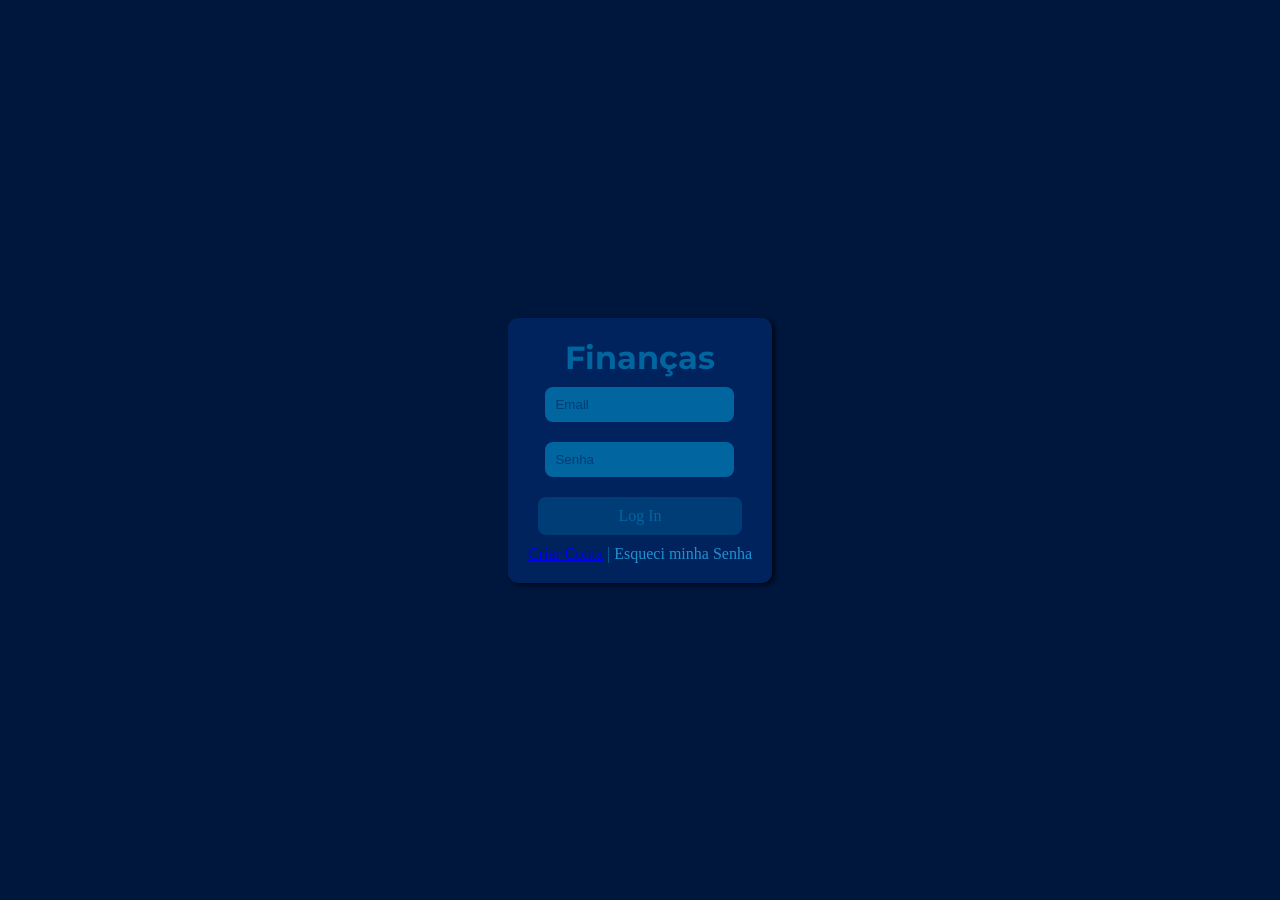
<file: html/index.html>
<!DOCTYPE html>
<html lang="pt-br">
<head>
    <meta charset="UTF-8">
    <meta name="viewport" content="width=device-width, initial-scale=1.0">
    <title>Zentry</title>
    <link rel="stylesheet" href="/style/style1.css">
</head>
<body>
    <div class="conteudo">
        <div class="login-box">
            <header>
                <h1 class="title">Finanças</h1>
            </header>
            <section class="acesso">
                <div class="email">
                    <input type="email" placeholder="Email">
                </div>
                <div class="password">
                    <input type="password" placeholder="Senha">
                </div>
                <a href="1aba.html" class="pag1">Log In</a>
                <a href="criarconta.html" class="criarconta">Criar Conta</a> |
                <a href="#" class="novasenha">Esqueci minha Senha</a>
            </section>
        </div>
    </div>
</body>
</html>
</file>
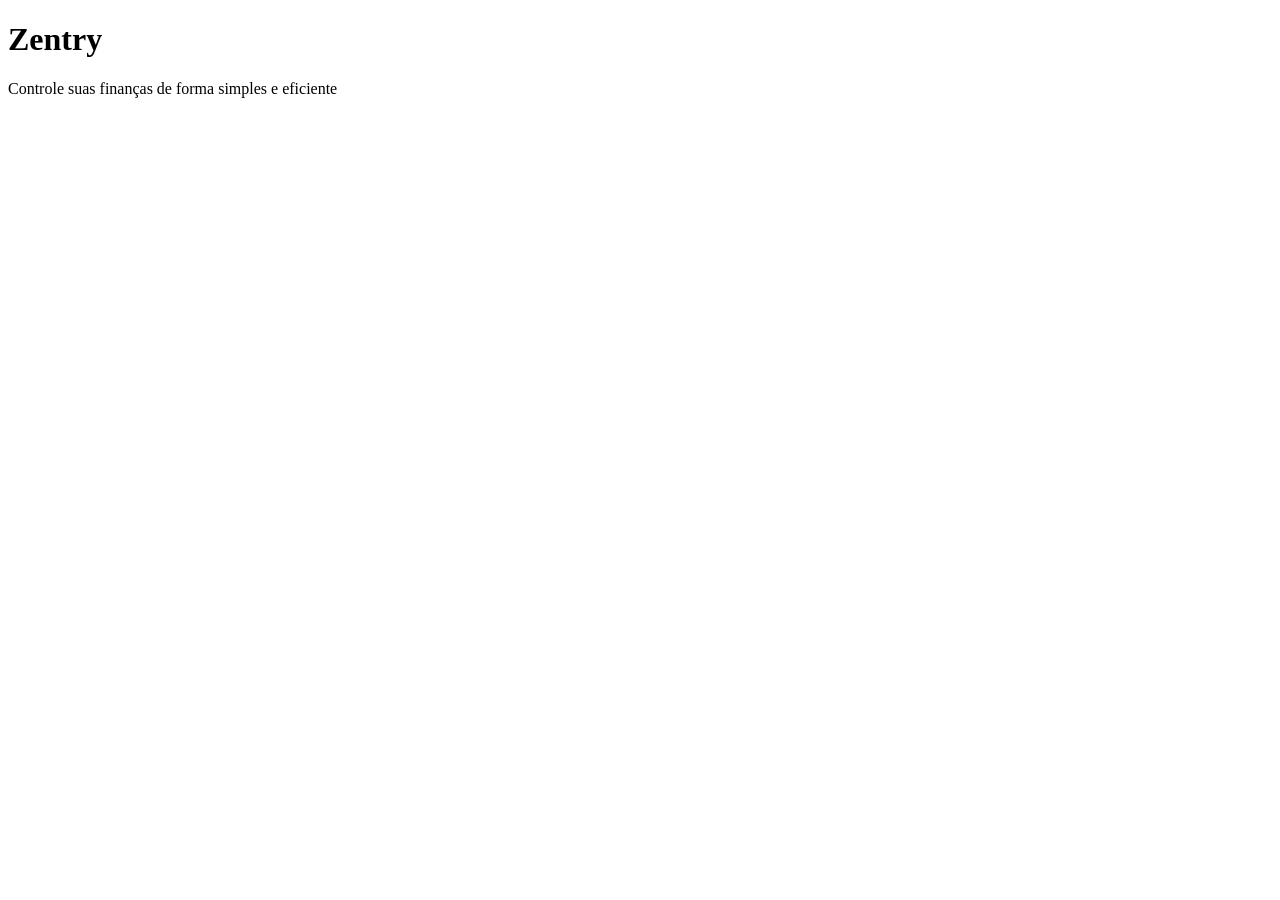
<file: 1aba.html>
<!DOCTYPE html>
<html lang="pt-br">
<head>
    <meta charset="UTF-8">
    <meta name="viewport" content="width=device-width, initial-scale=1.0">
    <title>Zentry</title>
</head>
<body>
    <header>
        <h1>Zentry</h1>
        <p>Controle suas finanças de forma simples e eficiente</p>
    </header>
    <section>
        
    </section>
</body>
</html>
</file>
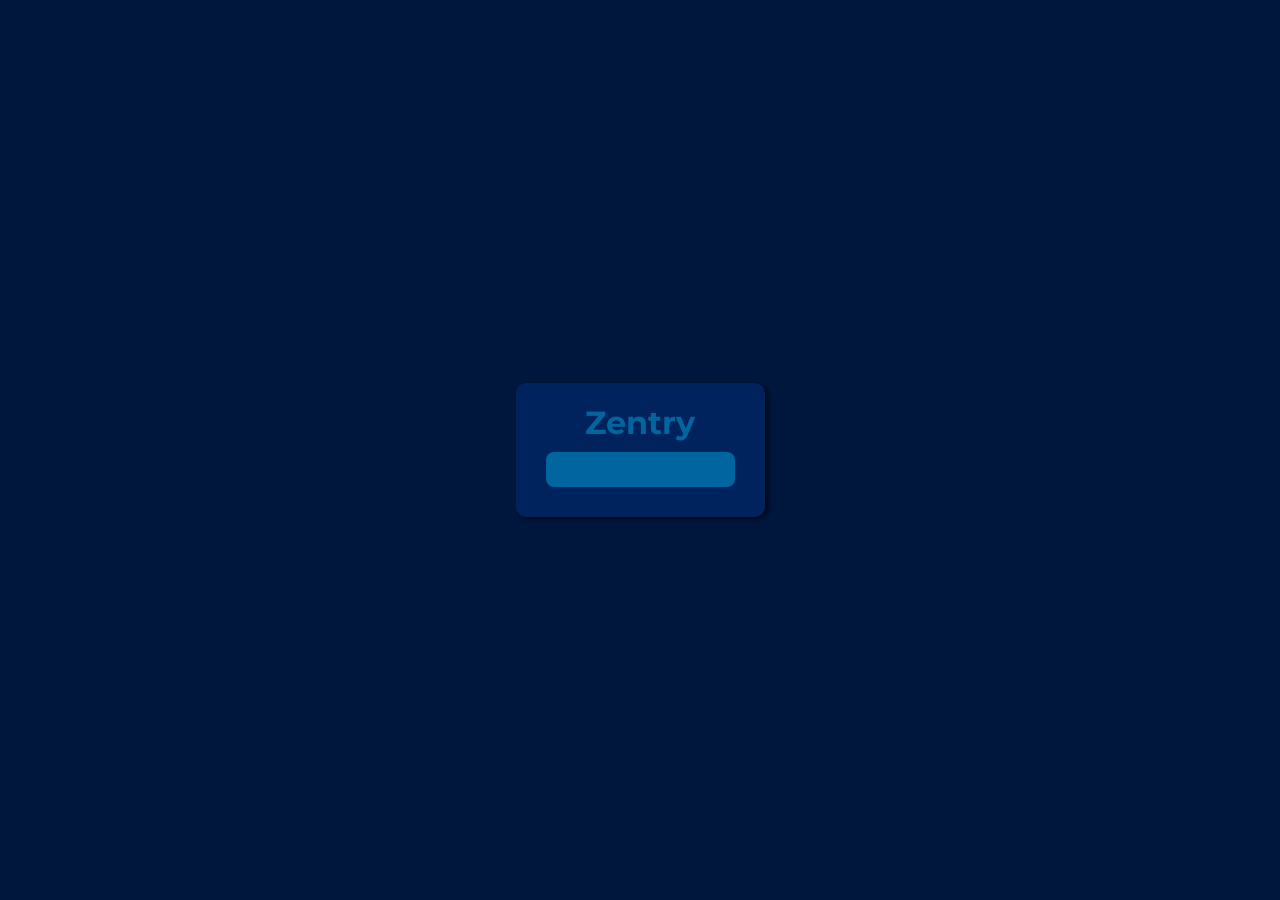
<file: codigo-email.html>
<!DOCTYPE html>
<html lang="pt-br">
<head>
    <meta charset="UTF-8">
    <meta name="viewport" content="width=device-width, initial-scale=1.0">
    <title>Zentry</title>
    <link rel="stylesheet" href="style/style1.css">
</head>
<body>
    <div class="conteudo">
        <div class="login-box">
            <header>
                <h1 class="title">Zentry</h1>
            </header>
            <section class="codemail">
                <input type="number" name="codigo-email" >
            </section>
        </div>
    </div>
</body>
</html>
</file>
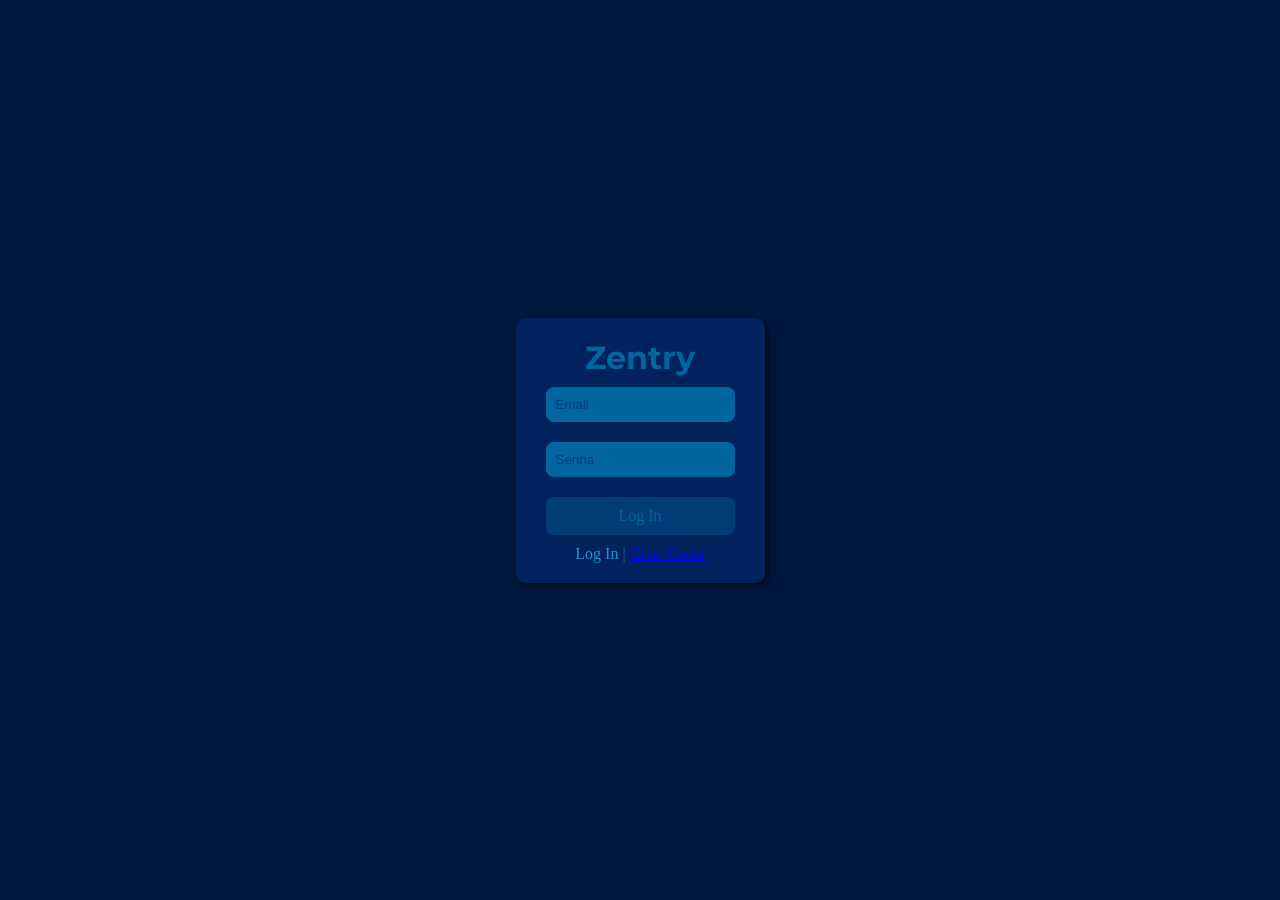
<file: nova-senha.html>
<!DOCTYPE html>
<html lang="pt-br">
<head>
    <meta charset="UTF-8">
    <meta name="viewport" content="width=device-width, initial-scale=1.0">
    <title>Zentry</title>
    <link rel="stylesheet" href="style/style1.css">
</head>
<body>
    <div class="conteudo">
        <div class="login-box">
            <header>
                <h1 class="title">Zentry</h1>
            </header>
            <section class="acesso">
                <div class="email">
                    <input type="email" placeholder="Email">
                </div>
                <div class="password">
                    <input type="password" placeholder="Senha">
                </div>
                <a href="1aba.html" class="pag1">Log In</a>
                <a href="index.html" class="login">Log In</a> |
                <a href="criarconta.html" class="criarconta">Criar Conta</a> 
            </section>
        </div>
    </div>
</body>
</html>
</file>
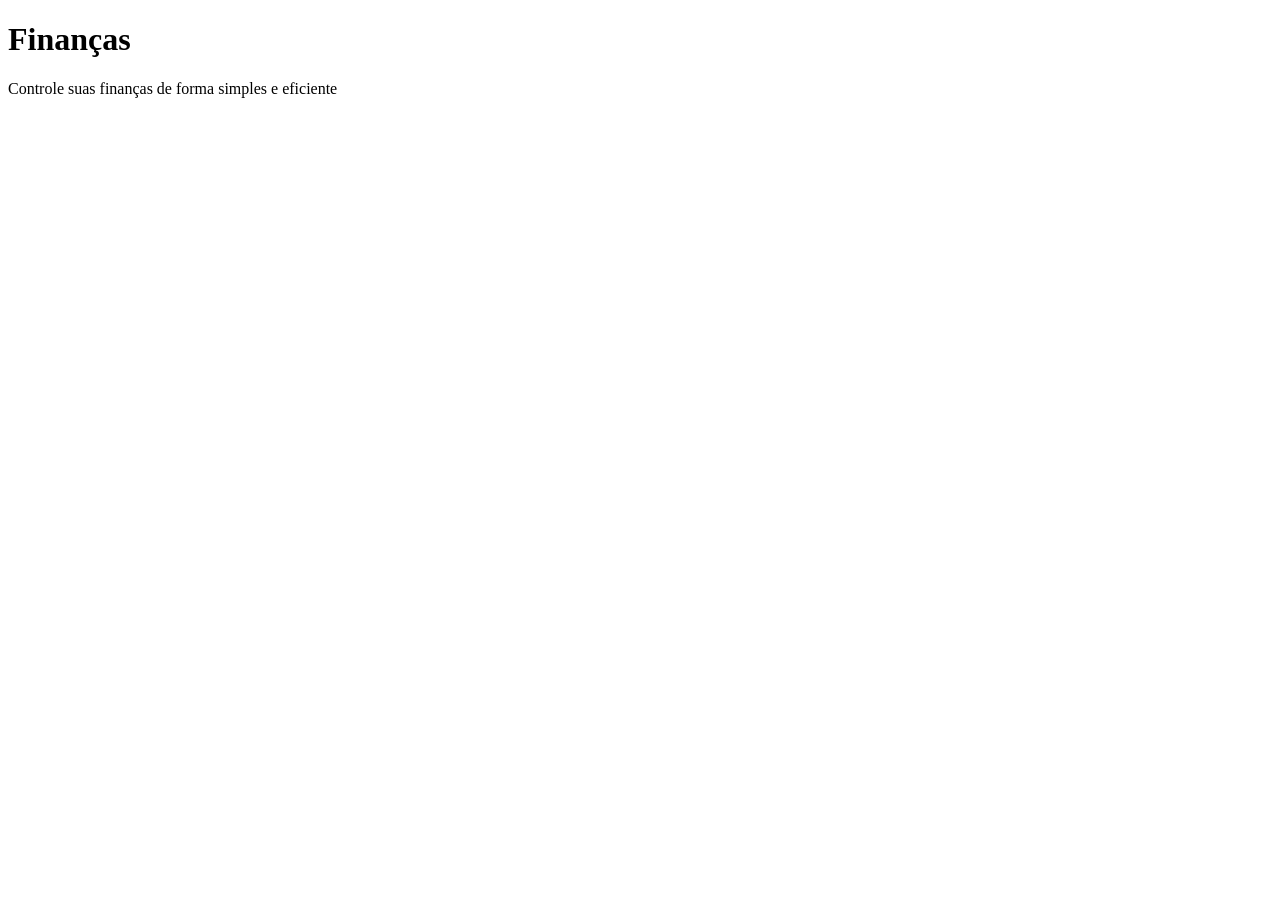
<file: html/1aba.html>
<!DOCTYPE html>
<html lang="pt-br">
<head>
    <meta charset="UTF-8">
    <meta name="viewport" content="width=device-width, initial-scale=1.0">
    <title>Finanças</title>
</head>
<body>
    <header>
        <h1>Finanças</h1>
        <p>Controle suas finanças de forma simples e eficiente</p>
    </header>
    <section>
        
    </section>
</body>
</html>
</file>
<file: style/style1.css>
@charset "UTF-8";

@import url('https://fonts.googleapis.com/css2?family=Montserrat:ital,wght@0,100..900;1,100..900&family=Roboto:ital,wght@0,100..900;1,100..900&display=swap');

:root{
    --textprincipal: 'Roboto', sans-serif;
    --texttitle: 'Montserrat', sans-serif;
    --cor0: #000815;
    --cor1: #00173D;
    --cor2: #00235D;
    --cor3: #003D76;
    --cor4: #0165A0;
    --cor5: #2191d2;
}

*{
    margin: 0;
}

body{
    color: var(--cor4);
    background-color: var(--cor1);
    height: 100vh;
    background-position: center;
    background-size: cover;
}

.conteudo{
    flex-direction: column;
    height: 100vh;
    display: flex;
    justify-content: center;
    align-items: center;
    text-align: center;
}

.title{
    color: var(--cor4);
    font-family: var(--texttitle);
}

.p1{
    color: var(--cor4);
    font-family: var(--textprincipal);
}

.login-box{
    background-color: var(--cor2);
    border-radius: 10px;
    box-shadow: 3px 2px 5px var(--cor0);
    padding: 20px;
}

input{
    background-color: var(--cor4);
    flex-direction: column;
    margin: 10px;
    padding: 10px;
    border: none;
    outline: none;
    border-radius: 8px;
    transition: box-shadow 0.5s ease;
}

input:hover{
    box-shadow: 0 0 10px var(--cor5);
}

input::placeholder{
    color: var(--cor3)
}

.pag1{
    background-color: var(--cor3);
    color: var(--cor4);
    text-decoration: none;
    display: flex;
    flex-direction: column;
    border-radius: 8px;
    margin: 10px;
    padding: 10px;
    transition: transform 0.4s ease, box-shadow 0.5s ease;

}

.pag1:hover{
    transform: translateY(-5px);
    box-shadow: 0 0 10px var(--cor5);
}

.login{
    color: var(--cor5);
    text-decoration: none;

}

.login{
    color: var(--cor5);
    text-decoration: none;
}


.novasenha{
    color: var(--cor5);
    text-decoration: none;
}
</file>
